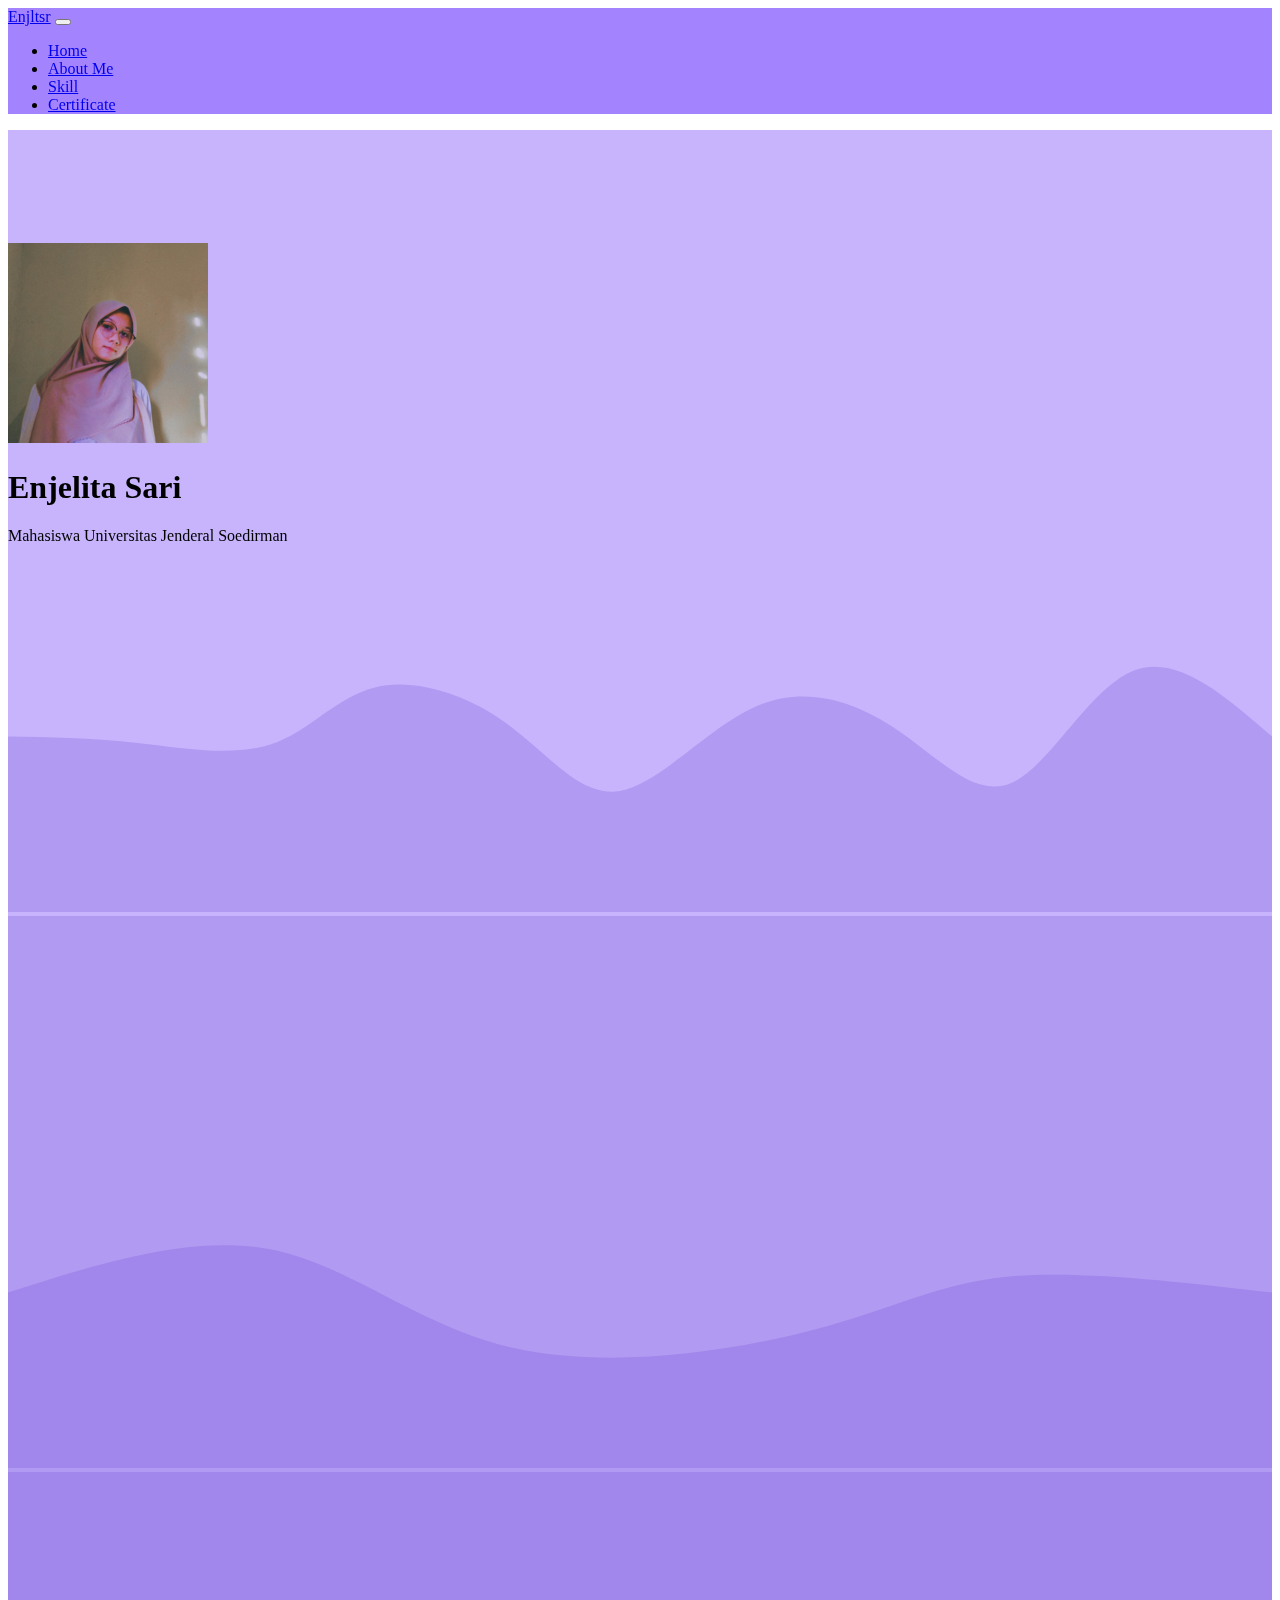
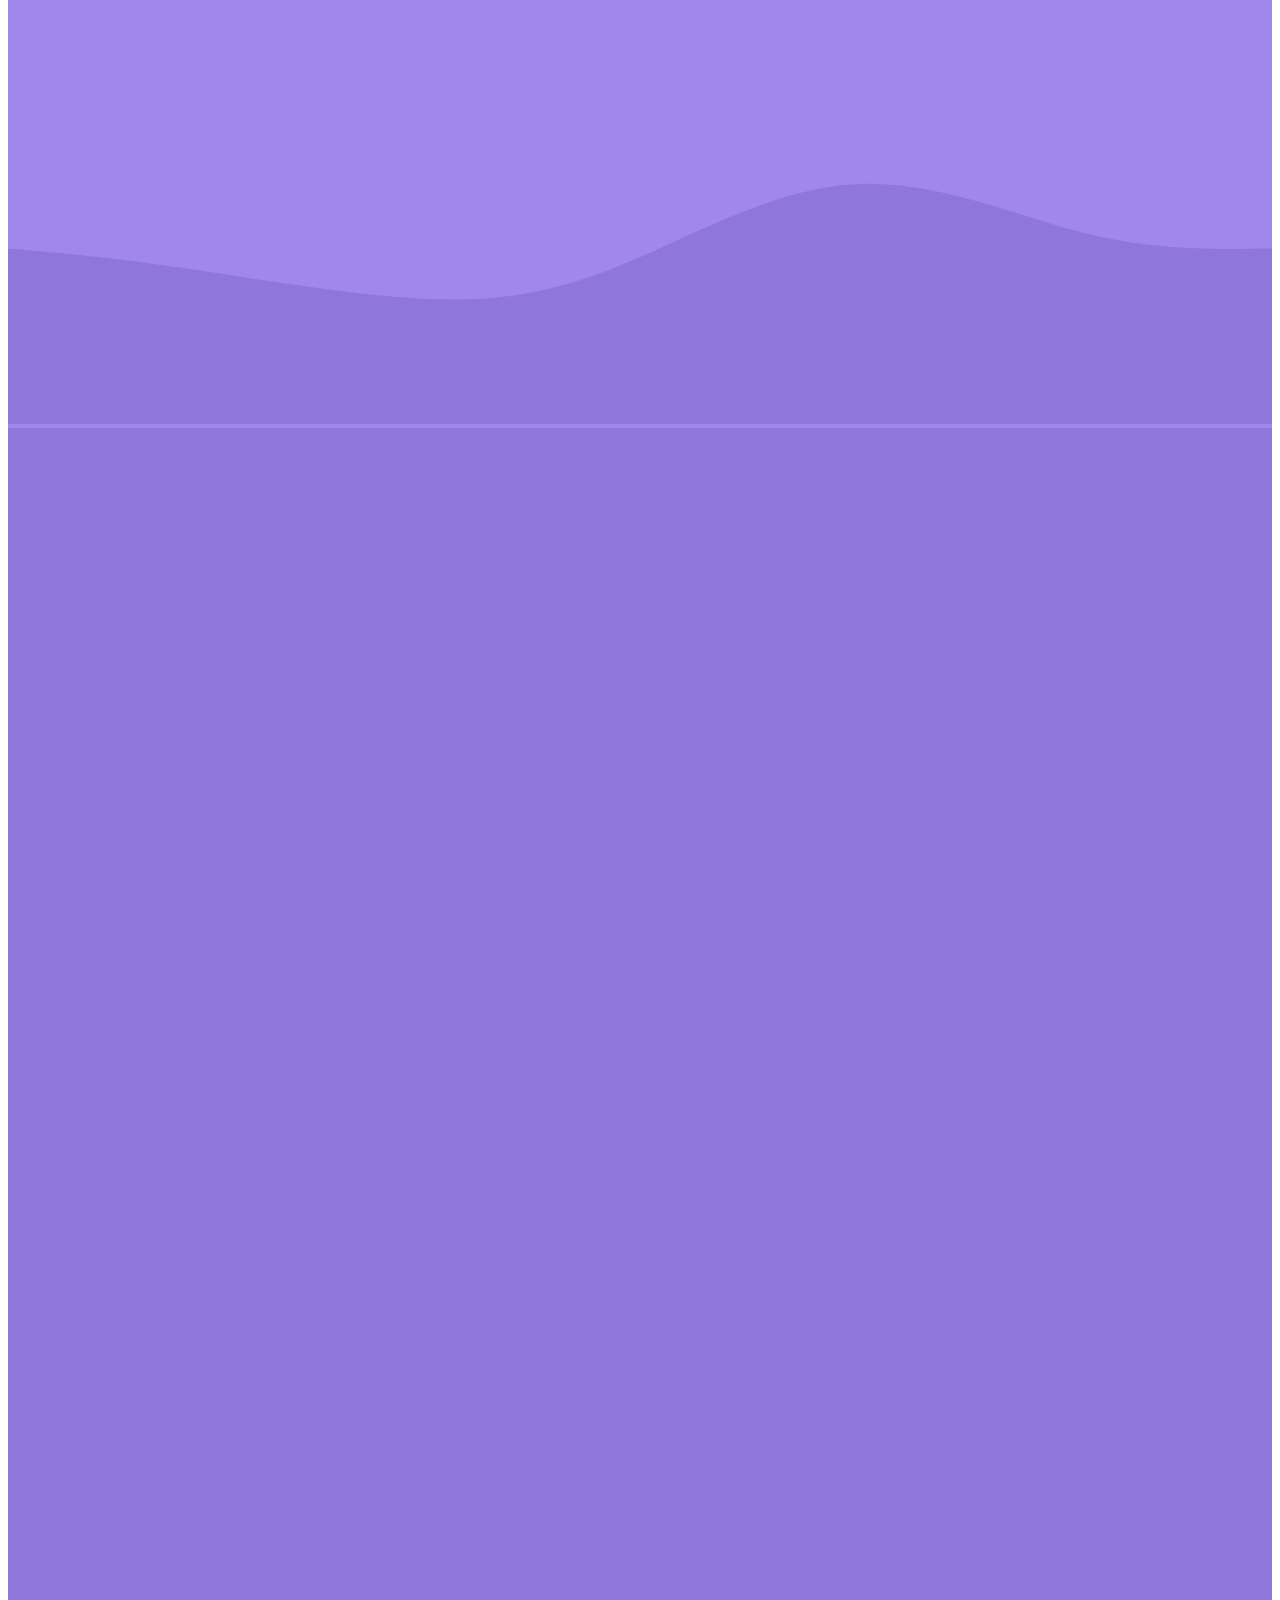
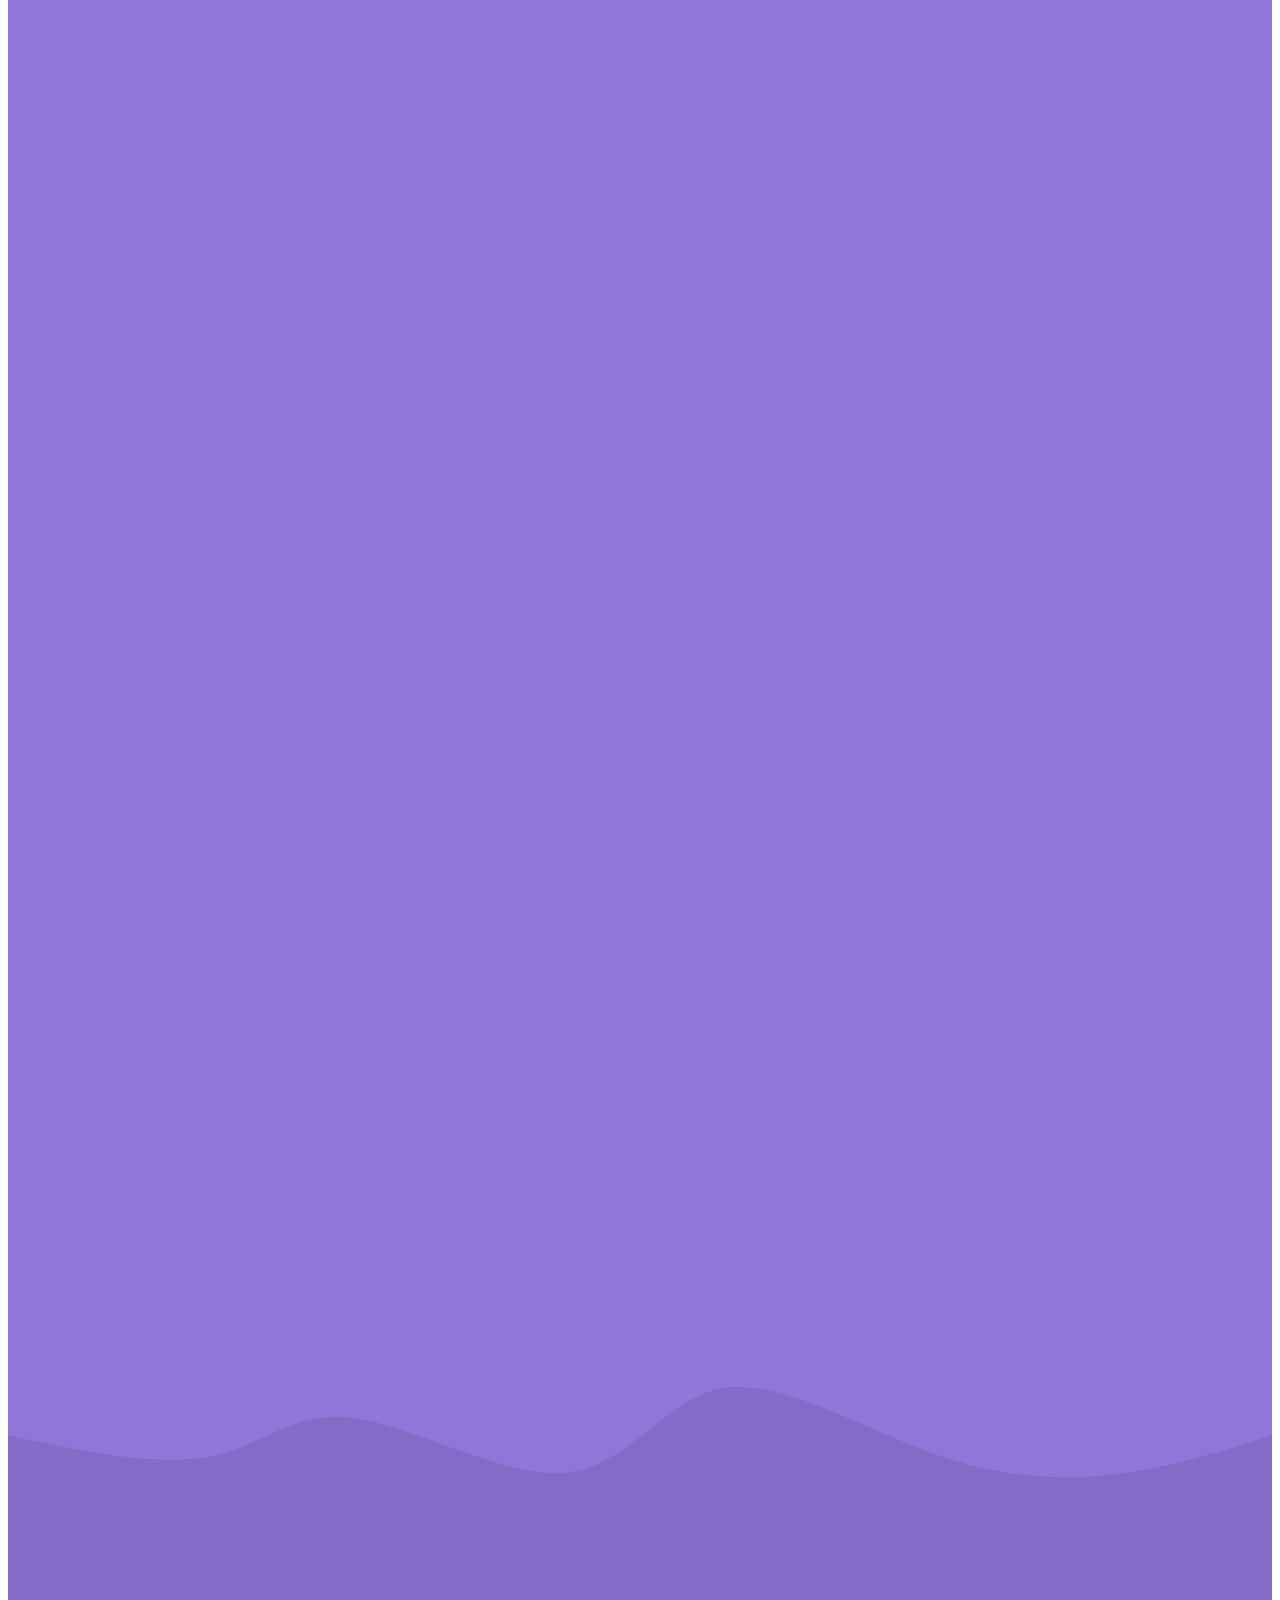
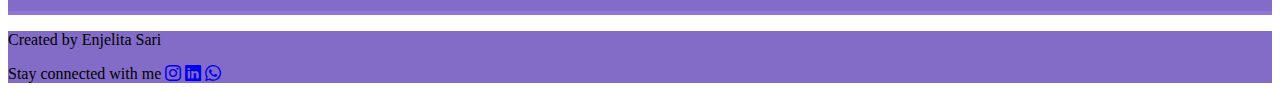
<file: index.html>
<!DOCTYPE html>
<html lang="en">
  <head>
    <!-- Required meta tags -->
    <meta charset="utf-8" />
    <meta name="viewport" content="width=device-width, initial-scale=1" />

    <!-- Bootstrap CSS -->
    <link href="https://cdn.jsdelivr.net/npm/bootstrap@5.1.3/dist/css/bootstrap.min.css" rel="stylesheet" integrity="sha384-1BmE4kWBq78iYhFldvKuhfTAU6auU8tT94WrHftjDbrCEXSU1oBoqyl2QvZ6jIW3" crossorigin="anonymous" />

    <!-- Style CSS -->
    <link rel="stylesheet" href="style.css" />

    <!-- AOS -->
    <link rel="stylesheet" href="https://unpkg.com/aos@next/dist/aos.css" />

    <!-- Icon -->
    <link rel="stylesheet" href="https://cdn.jsdelivr.net/npm/bootstrap-icons@1.6.1/font/bootstrap-icons.css" />

    <title>CV | Enjel</title>
  </head>
  <body id="home">
    <!-- Navbar -->
    <nav class="navbar navbar-expand-lg navbar-dark shadow-sm fixed-top" style="background-color: #a483ff">
      <div class="container" data-aos="fade-down" data-aos-duration="1000">
        <a class="navbar-brand" href="#">Enjltsr</a>
        <button class="navbar-toggler" type="button" data-bs-toggle="collapse" data-bs-target="#navbarNav" aria-controls="navbarNav" aria-expanded="false" aria-label="Toggle navigation">
          <span class="navbar-toggler-icon"></span>
        </button>
        <div class="collapse navbar-collapse" id="navbarNav">
          <ul class="navbar-nav ms-auto">
            <li class="nav-item">
              <a class="nav-link active" aria-current="page" href="#home">Home</a>
            </li>
            <li class="nav-item">
              <a class="nav-link" href="#about">About Me</a>
            </li>
            <li class="nav-item">
              <a class="nav-link" href="#skill">Skill</a>
            </li>
            <li class="nav-item">
              <a class="nav-link" href="#certificate">Certificate</a>
            </li>
          </ul>
        </div>
      </div>
    </nav>
    <!-- Akhir Navbar -->

    <!-- Jumbotron -->
    <section class="jumbotron text-center">
      <img src="enjel.jpeg" alt="Enjelita" width="200" class="rounded-circle img-thumbnail" data-aos="fade-in" data-aos-duration="3000"/>
      <h1 class="display-4" data-aos="fade-out" data-aos-duration="3000" data-aos-delay="200">Enjelita Sari</h1>
      <p class="lead" data-aos="fade-out" data-aos-duration="3000" data-aos-delay="400">Mahasiswa Universitas Jenderal Soedirman</p>
<!--       <div class="container">
        <div class="row">
          <div class="col">
            <a href="tugas2.html">
            <button type="button" class="btn btn-outline-light" onclick="">Go to Tugas 2 <i class="bi bi-droplet-half"></i></button>
          </a>
          </div>
        </div>
      </div> -->
      <svg width="100%" height="100%" id="svg" viewBox="0 0 1440 400" xmlns="http://www.w3.org/2000/svg" class="transition duration-300 ease-in-out delay-150"><style>
        .path-0{
          animation:pathAnim-0 4s;
          animation-timing-function: linear;
          animation-iteration-count: infinite;
        }
        @keyframes pathAnim-0{
          0%{
            d: path("M 0,400 C 0,400 0,200 0,200 C 46.445425467234145,200.6509952681805 92.89085093446829,201.301990536361 145,207 C 197.1091490655317,212.698009463639 254.88202172936104,223.44303312273652 299,209 C 343.11797827063896,194.55696687726348 373.5810621480874,154.92587697269292 418,144 C 462.4189378519126,133.07412302730708 520.7937296782892,150.85345898649183 568,185 C 615.2062703217108,219.14654101350817 651.2440191387559,269.6602870813397 697,262 C 742.7559808612441,254.33971291866033 798.230193766687,188.5053926881493 854,165 C 909.769806233313,141.4946073118507 965.8352057944962,160.3181421660631 1014,193 C 1062.1647942055038,225.6818578339369 1102.428983055328,272.2220386475984 1145,252 C 1187.571016944672,231.7779613524016 1232.448861984192,144.79370324354332 1282,125 C 1331.551138015808,105.20629675645668 1385.7755690079039,152.60314837822835 1440,200 C 1440,200 1440,400 1440,400 Z");
          }
          25%{
            d: path("M 0,400 C 0,400 0,200 0,200 C 50.45769118929921,176.41390203283197 100.91538237859842,152.8278040656639 156,158 C 211.08461762140158,163.1721959343361 270.7961616749055,197.10268577017627 314,220 C 357.2038383250945,242.89731422982373 383.8999709217796,254.76145285363086 424,225 C 464.1000290782204,195.23854714636914 517.6039546379761,123.85150281530042 565,126 C 612.3960453620239,128.14849718469958 653.6842105263158,203.83253588516746 700,220 C 746.3157894736842,236.16746411483254 797.6592032567606,192.8183536440297 853,165 C 908.3407967432394,137.1816463559703 967.6789764466416,124.89404953871374 1011,147 C 1054.3210235533584,169.10595046128626 1081.6248909566732,225.6054482011155 1134,231 C 1186.3751090433268,236.3945517988845 1263.821459726665,190.68415765682414 1319,177 C 1374.178540273335,163.31584234317586 1407.0892701366674,181.65792117158793 1440,200 C 1440,200 1440,400 1440,400 Z");
          }
          50%{
            d: path("M 0,400 C 0,400 0,200 0,200 C 33.45695101641597,174.66343281609346 66.91390203283194,149.32686563218695 117,163 C 167.08609796716806,176.67313436781305 233.80134288508822,229.3559702873457 295,243 C 356.1986571149118,256.6440297126543 411.88072642681533,231.24925321843034 453,230 C 494.11927357318467,228.75074678156966 520.6757514076502,251.64701683893307 567,237 C 613.3242485923498,222.35298316106693 679.4162679425839,170.1626794258373 726,168 C 772.5837320574161,165.8373205741627 799.6591768220148,213.7022654577176 838,227 C 876.3408231779852,240.2977345422824 925.9470247693571,219.0282587432922 988,190 C 1050.052975230643,160.9717412567078 1124.5527241005577,124.18469956911363 1177,140 C 1229.4472758994423,155.81530043088637 1259.842078828412,224.23294298025326 1300,243 C 1340.157921171588,261.76705701974674 1390.078960585794,230.88352850987337 1440,200 C 1440,200 1440,400 1440,400 Z");
          }
          75%{
            d: path("M 0,400 C 0,400 0,200 0,200 C 36.82568928599751,197.19346268735626 73.65137857199502,194.38692537471252 129,208 C 184.34862142800498,221.61307462528748 258.2201749980174,251.6457611885062 304,233 C 349.7798250019826,214.3542388114938 367.46792143593535,147.0300298712628 408,138 C 448.53207856406465,128.9699701287372 511.90813925824114,178.23411932644268 572,188 C 632.0918607417589,197.76588067355732 688.8995215311004,168.0334928229665 738,161 C 787.1004784688996,153.9665071770335 828.4937746173572,169.63190938169132 873,162 C 917.5062253826428,154.36809061830868 965.1253799994713,123.43886965026832 1016,141 C 1066.8746200005287,158.56113034973168 1121.0047053847575,224.61261201723545 1172,223 C 1222.9952946152425,221.38738798276455 1270.855798461498,152.1106822807899 1315,137 C 1359.144201538502,121.88931771921013 1399.572100769251,160.94465885960506 1440,200 C 1440,200 1440,400 1440,400 Z");
          }
          100%{
            d: path("M 0,400 C 0,400 0,200 0,200 C 46.445425467234145,200.6509952681805 92.89085093446829,201.301990536361 145,207 C 197.1091490655317,212.698009463639 254.88202172936104,223.44303312273652 299,209 C 343.11797827063896,194.55696687726348 373.5810621480874,154.92587697269292 418,144 C 462.4189378519126,133.07412302730708 520.7937296782892,150.85345898649183 568,185 C 615.2062703217108,219.14654101350817 651.2440191387559,269.6602870813397 697,262 C 742.7559808612441,254.33971291866033 798.230193766687,188.5053926881493 854,165 C 909.769806233313,141.4946073118507 965.8352057944962,160.3181421660631 1014,193 C 1062.1647942055038,225.6818578339369 1102.428983055328,272.2220386475984 1145,252 C 1187.571016944672,231.7779613524016 1232.448861984192,144.79370324354332 1282,125 C 1331.551138015808,105.20629675645668 1385.7755690079039,152.60314837822835 1440,200 C 1440,200 1440,400 1440,400 Z");
          }
        }</style><path d="M 0,400 C 0,400 0,200 0,200 C 46.445425467234145,200.6509952681805 92.89085093446829,201.301990536361 145,207 C 197.1091490655317,212.698009463639 254.88202172936104,223.44303312273652 299,209 C 343.11797827063896,194.55696687726348 373.5810621480874,154.92587697269292 418,144 C 462.4189378519126,133.07412302730708 520.7937296782892,150.85345898649183 568,185 C 615.2062703217108,219.14654101350817 651.2440191387559,269.6602870813397 697,262 C 742.7559808612441,254.33971291866033 798.230193766687,188.5053926881493 854,165 C 909.769806233313,141.4946073118507 965.8352057944962,160.3181421660631 1014,193 C 1062.1647942055038,225.6818578339369 1102.428983055328,272.2220386475984 1145,252 C 1187.571016944672,231.7779613524016 1232.448861984192,144.79370324354332 1282,125 C 1331.551138015808,105.20629675645668 1385.7755690079039,152.60314837822835 1440,200 C 1440,200 1440,400 1440,400 Z" stroke="none" stroke-width="0" fill="#b19af1ff" class="transition-all duration-300 ease-in-out delay-150 path-0"></path></svg>
      </section>
    <!-- Akhir Jumbotron -->



    <!-- About -->
    <section id="about" style="background-color: #b19af1">
      <div class="container">
        <div class="row text-center mb-3">
          <div class="col" data-aos="fade-up"
          data-aos-duration="1000">
            <h2>About Me</h2>
          </div>
        </div>
        <div class="row justify-content-center fs-5 text-center">
          <div class="col-md-4" data-aos="fade-right"
          data-aos-duration="3000" data-aos-delay="300">
            Perkenalkan nama saya Enjelita Sari atau biasa dipanggil Enjel, saya bertempat tinggal di Banyumas, Jawa Tengah. Saya merupakan salah satu mahasiswa Informatika angkatan 2020 Universitas Jenderal Soedirman.
          </div>
          <div class="col-md-4" data-aos="fade-left"
          data-aos-duration="3000" data-aos-delay="500">
            Pengalaman mengikuti organisasi Himpunan Mahasiswa Informatika Unsoed dalam divisi Ilmu Pengetahuan dan Teknologi sebagai penanggungjawab program kerja Workshop Machine Learning. 
          </div>
        </div>
      </div>
      <svg width="100%" height="100%" id="svg" viewBox="0 0 1440 400" xmlns="http://www.w3.org/2000/svg" class="transition duration-300 ease-in-out delay-150"><style>
        .path-0{
          animation:pathAnim-0 4s;
          animation-timing-function: linear;
          animation-iteration-count: infinite;
        }
        @keyframes pathAnim-0{
          0%{
            d: path("M 0,400 C 0,400 0,200 0,200 C 104.69856459330143,166.51674641148327 209.39712918660285,133.0334928229665 300,151 C 390.60287081339715,168.9665071770335 467.11004784689,238.38277511961724 575,263 C 682.88995215311,287.61722488038276 822.1626794258373,267.43540669856463 916,243 C 1009.8373205741627,218.5645933014354 1058.2392344497607,189.8755980861244 1138,182 C 1217.7607655502393,174.1244019138756 1328.8803827751196,187.0622009569378 1440,200 C 1440,200 1440,400 1440,400 Z");
          }
          25%{
            d: path("M 0,400 C 0,400 0,200 0,200 C 72.70813397129186,179.11004784688996 145.41626794258372,158.2200956937799 254,154 C 362.5837320574163,149.7799043062201 507.0430622009569,162.2296650717703 601,171 C 694.9569377990431,179.7703349282297 738.4114832535885,184.86124401913878 833,201 C 927.5885167464115,217.13875598086122 1073.311004784689,244.32535885167462 1183,246 C 1292.688995215311,247.67464114832538 1366.3444976076555,223.83732057416267 1440,200 C 1440,200 1440,400 1440,400 Z");
          }
          50%{
            d: path("M 0,400 C 0,400 0,200 0,200 C 124.17224880382773,235.30143540669857 248.34449760765546,270.60287081339715 333,265 C 417.65550239234454,259.39712918660285 462.7942583732058,212.88995215311002 560,208 C 657.2057416267942,203.11004784688998 806.4784688995214,239.8373205741627 915,234 C 1023.5215311004786,228.1626794258373 1091.2918660287082,179.76076555023923 1172,167 C 1252.7081339712918,154.23923444976077 1346.3540669856459,177.1196172248804 1440,200 C 1440,200 1440,400 1440,400 Z");
          }
          75%{
            d: path("M 0,400 C 0,400 0,200 0,200 C 109.48325358851676,190.79425837320574 218.96650717703352,181.58851674641147 301,183 C 383.0334928229665,184.41148325358853 437.6172248803829,196.44019138755985 542,205 C 646.3827751196171,213.55980861244015 800.5645933014353,218.65071770334924 915,206 C 1029.4354066985647,193.34928229665076 1104.1244019138758,162.95693779904306 1185,159 C 1265.8755980861242,155.04306220095694 1352.9377990430621,177.52153110047846 1440,200 C 1440,200 1440,400 1440,400 Z");
          }
          100%{
            d: path("M 0,400 C 0,400 0,200 0,200 C 104.69856459330143,166.51674641148327 209.39712918660285,133.0334928229665 300,151 C 390.60287081339715,168.9665071770335 467.11004784689,238.38277511961724 575,263 C 682.88995215311,287.61722488038276 822.1626794258373,267.43540669856463 916,243 C 1009.8373205741627,218.5645933014354 1058.2392344497607,189.8755980861244 1138,182 C 1217.7607655502393,174.1244019138756 1328.8803827751196,187.0622009569378 1440,200 C 1440,200 1440,400 1440,400 Z");
          }
        }</style><path d="M 0,400 C 0,400 0,200 0,200 C 104.69856459330143,166.51674641148327 209.39712918660285,133.0334928229665 300,151 C 390.60287081339715,168.9665071770335 467.11004784689,238.38277511961724 575,263 C 682.88995215311,287.61722488038276 822.1626794258373,267.43540669856463 916,243 C 1009.8373205741627,218.5645933014354 1058.2392344497607,189.8755980861244 1138,182 C 1217.7607655502393,174.1244019138756 1328.8803827751196,187.0622009569378 1440,200 C 1440,200 1440,400 1440,400 Z" stroke="none" stroke-width="0" fill="#a186ebff" class="transition-all duration-300 ease-in-out delay-150 path-0"></path></svg>
    </section>
    <!-- Akhir about -->

    <!-- Keahian -->
    <section id="skill" style="background-color: #a186eb">
      <div class="container">
        <div class="row text-center mb-3">
          <div class="col" data-aos="fade-up"
          data-aos-anchor-placement="top-bottom" data-aos-duration="2000">
            <h2>Skill</h2>
          </div>
        </div>
        <div class="row justify-content-center fs-5 text-center mb-5">
          <div class="col" data-aos="fade-up"
          data-aos-anchor-placement="top-bottom" data-aos-duration="3000">
            Saya memiliki beberapa keahlian yaitu menguasai dasar bahasa pemrogramman C, C++, SQL, dan Java. Saya juga dapat melakukan public speaking dengan baik dan dapat berbicara dalam beberapa bahasa seperti Bahasa Jawa, Bahasa
            Indonesia dan Bahasa Inggris. Saya juga memiliki kemampuan analisis dan pengolahan data yang baik. Dapat bekerja sama dengan tim dan mudah menyesuaikan diri dalam lingkungan baru.
          </div>
        </div>
      </div>
      <svg width="100%" height="100%" id="svg" viewBox="0 0 1440 400" xmlns="http://www.w3.org/2000/svg" class="transition duration-300 ease-in-out delay-150"><style>
        .path-0{
          animation:pathAnim-0 4s;
          animation-timing-function: linear;
          animation-iteration-count: infinite;
        }
        @keyframes pathAnim-0{
          0%{
            d: path("M 0,400 C 0,400 0,200 0,200 C 58.212820512820514,205.0769230769231 116.42564102564103,210.15384615384616 198,222 C 279.574358974359,233.84615384615384 384.5102564102565,252.46153846153845 469,257 C 553.4897435897435,261.53846153846155 617.5333333333333,252 696,220 C 774.4666666666667,188 867.3564102564103,133.53846153846155 960,127 C 1052.6435897435897,120.46153846153845 1145.0410256410255,161.84615384615384 1225,182 C 1304.9589743589745,202.15384615384616 1372.4794871794873,201.0769230769231 1440,200 C 1440,200 1440,400 1440,400 Z");
          }
          25%{
            d: path("M 0,400 C 0,400 0,200 0,200 C 94.50512820512819,189.69230769230768 189.01025641025637,179.3846153846154 268,170 C 346.9897435897436,160.6153846153846 410.46410256410263,152.15384615384616 472,164 C 533.5358974358974,175.84615384615384 593.1333333333333,207.99999999999997 675,222 C 756.8666666666667,236.00000000000003 861.0025641025641,231.84615384615384 948,230 C 1034.997435897436,228.15384615384616 1104.8564102564103,228.6153846153846 1184,224 C 1263.1435897435897,219.3846153846154 1351.5717948717947,209.69230769230768 1440,200 C 1440,200 1440,400 1440,400 Z");
          }
          50%{
            d: path("M 0,400 C 0,400 0,200 0,200 C 61.502564102564094,235.8820512820513 123.00512820512819,271.7641025641026 210,260 C 296.9948717948718,248.23589743589744 409.4820512820513,188.82564102564106 488,181 C 566.5179487179487,173.17435897435894 611.0666666666667,216.93333333333328 698,226 C 784.9333333333333,235.06666666666672 914.251282051282,209.44102564102567 992,216 C 1069.748717948718,222.55897435897433 1095.9282051282053,261.3025641025641 1162,264 C 1228.0717948717947,266.6974358974359 1334.0358974358974,233.34871794871796 1440,200 C 1440,200 1440,400 1440,400 Z");
          }
          75%{
            d: path("M 0,400 C 0,400 0,200 0,200 C 60.38205128205129,209.09487179487178 120.76410256410259,218.18974358974359 204,226 C 287.2358974358974,233.81025641025641 393.32564102564095,240.33589743589746 479,232 C 564.674358974359,223.66410256410254 629.9333333333334,200.46666666666664 705,193 C 780.0666666666666,185.53333333333336 864.9410256410256,193.79743589743592 943,216 C 1021.0589743589744,238.20256410256408 1092.302564102564,274.34358974358975 1174,274 C 1255.697435897436,273.65641025641025 1347.8487179487179,236.82820512820513 1440,200 C 1440,200 1440,400 1440,400 Z");
          }
          100%{
            d: path("M 0,400 C 0,400 0,200 0,200 C 58.212820512820514,205.0769230769231 116.42564102564103,210.15384615384616 198,222 C 279.574358974359,233.84615384615384 384.5102564102565,252.46153846153845 469,257 C 553.4897435897435,261.53846153846155 617.5333333333333,252 696,220 C 774.4666666666667,188 867.3564102564103,133.53846153846155 960,127 C 1052.6435897435897,120.46153846153845 1145.0410256410255,161.84615384615384 1225,182 C 1304.9589743589745,202.15384615384616 1372.4794871794873,201.0769230769231 1440,200 C 1440,200 1440,400 1440,400 Z");
          }
        }</style><path d="M 0,400 C 0,400 0,200 0,200 C 58.212820512820514,205.0769230769231 116.42564102564103,210.15384615384616 198,222 C 279.574358974359,233.84615384615384 384.5102564102565,252.46153846153845 469,257 C 553.4897435897435,261.53846153846155 617.5333333333333,252 696,220 C 774.4666666666667,188 867.3564102564103,133.53846153846155 960,127 C 1052.6435897435897,120.46153846153845 1145.0410256410255,161.84615384615384 1225,182 C 1304.9589743589745,202.15384615384616 1372.4794871794873,201.0769230769231 1440,200 C 1440,200 1440,400 1440,400 Z" stroke="none" stroke-width="0" fill="#8f77daff" class="transition-all duration-300 ease-in-out delay-150 path-0"></path></svg>
    </section>
    <!-- Akhir Keahlian -->

    <!-- Project -->
    <section id="certificate" style="background-color: #8f77da">
      <div class="container">
        <div class="row text-center mb-3" data-aos="fade-up">
          <div class="col">
            <h2>Certificate</h2>
          </div>
        </div>
        <div class="row mb-3">
          <div class="col-md-4 mb-3">
            <div class="card" data-aos="fade-up" data-aos-delay="100">
              <img src="Workshop.jpg" class="card-img-top" alt="P1" />
              <div class="card-body">
                <p class="card-text">Workshop Machine Learning</p>
              </div>
            </div>
          </div>
          <div class="col-md-4 mb-3">
            <div class="card" data-aos="fade-up" data-aos-delay="200">
              <img src="Pengmas.jpg" class="card-img-top" alt="P2" />
              <div class="card-body">
                <p class="card-text">Pengabdian Masyarakat</p>
              </div>
            </div>
          </div>
          <div class="col-md-4">
            <div class="card" data-aos="fade-up" data-aos-delay="300">
              <img src="Literasi.jpg" class="card-img-top" alt="P3" />
              <div class="card-body">
                <p class="card-text">Literasi Digital Nasional</p>
              </div>
            </div>
          </div>
        </div>
        <div class="row justify-content-center mb-3">
          <div class="col-md-4 mb-3">
            <div class="card" data-aos="fade-up" data-aos-delay="400">
              <img src="cpp.jpg" class="card-img-top" alt="P" />
              <div class="card-body">
                <p class="card-text">C++</p>
              </div>
            </div>
          </div>
          <div class="col-md-4">
            <div class="card" data-aos="fade-up" data-aos-delay="500">
              <img src="IT.jpg" class="card-img-top" alt="PP" />
              <div class="card-body">
                <p class="card-text">IT Basic</p>
              </div>
            </div>
          </div>
        </div>
      </div>
      <svg width="100%" height="100%" id="svg" viewBox="0 0 1440 400" xmlns="http://www.w3.org/2000/svg" class="transition duration-300 ease-in-out delay-150"><style>
        .path-0{
          animation:pathAnim-0 4s;
          animation-timing-function: linear;
          animation-iteration-count: infinite;
        }
        @keyframes pathAnim-0{
          0%{
            d: path("M 0,400 C 0,400 0,200 0,200 C 84.87942287873582,217.92785984197872 169.75884575747165,235.8557196839574 230,224 C 290.24115424252835,212.1442803160426 325.84403984884915,170.50498110614907 395,180 C 464.15596015115085,189.49501889385093 566.8649948471316,250.12435589144624 638,242 C 709.1350051528684,233.87564410855376 748.6959807626247,156.99759532806596 814,146 C 879.3040192373753,135.00240467193404 970.3510821023704,189.88526279628996 1050,219 C 1129.6489178976296,248.11473720371004 1197.8996908278941,251.46135348677427 1261,244 C 1324.1003091721059,236.53864651322573 1382.050154586053,218.26932325661286 1440,200 C 1440,200 1440,400 1440,400 Z");
          }
          25%{
            d: path("M 0,400 C 0,400 0,200 0,200 C 50.577121264170415,170.8787358296118 101.15424252834083,141.75747165922363 179,145 C 256.84575747165917,148.24252834077637 361.9601511508072,183.8488491927173 430,199 C 498.0398488491928,214.1511508072827 529.0051528684302,208.84713156990725 591,195 C 652.9948471315698,181.15286843009275 746.0192373754722,158.76262452765374 816,152 C 885.9807626245278,145.23737547234626 932.9178976296805,154.10237031947784 995,152 C 1057.0821023703195,149.89762968052216 1134.3091721058054,136.82789419443492 1211,143 C 1287.6908278941946,149.17210580556508 1363.8454139470973,174.58605290278254 1440,200 C 1440,200 1440,400 1440,400 Z");
          }
          50%{
            d: path("M 0,400 C 0,400 0,200 0,200 C 76.9330127104088,162.66300240467194 153.8660254208176,125.32600480934386 226,131 C 298.1339745791824,136.67399519065614 365.46891102713846,185.35898316729646 431,218 C 496.53108897286154,250.64101683270354 560.2583304706287,267.2380625214703 625,270 C 689.7416695293713,272.7619374785297 755.497767090347,261.6887667468224 815,250 C 874.502232909653,238.3112332531776 927.7506011679834,226.00687049124014 995,229 C 1062.2493988320166,231.99312950875986 1143.4998282377192,250.28375128821713 1220,248 C 1296.5001717622808,245.71624871178287 1368.2500858811404,222.85812435589145 1440,200 C 1440,200 1440,400 1440,400 Z");
          }
          75%{
            d: path("M 0,400 C 0,400 0,200 0,200 C 55.88182755066987,216.8718653383717 111.76365510133974,233.74373067674338 183,245 C 254.23634489866026,256.2562693232566 340.827207145311,261.89694263139813 418,247 C 495.172792854689,232.10305736860187 562.9275163174167,196.66849879766406 630,186 C 697.0724836825833,175.33150120233594 763.4627275850224,189.4290621779457 837,190 C 910.5372724149776,190.5709378220543 991.2215733424939,177.61525249055308 1049,190 C 1106.778426657506,202.38474750944692 1141.6509790450016,240.10992785984197 1203,246 C 1264.3490209549984,251.89007214015803 1352.174510477499,225.94503607007903 1440,200 C 1440,200 1440,400 1440,400 Z");
          }
          100%{
            d: path("M 0,400 C 0,400 0,200 0,200 C 84.87942287873582,217.92785984197872 169.75884575747165,235.8557196839574 230,224 C 290.24115424252835,212.1442803160426 325.84403984884915,170.50498110614907 395,180 C 464.15596015115085,189.49501889385093 566.8649948471316,250.12435589144624 638,242 C 709.1350051528684,233.87564410855376 748.6959807626247,156.99759532806596 814,146 C 879.3040192373753,135.00240467193404 970.3510821023704,189.88526279628996 1050,219 C 1129.6489178976296,248.11473720371004 1197.8996908278941,251.46135348677427 1261,244 C 1324.1003091721059,236.53864651322573 1382.050154586053,218.26932325661286 1440,200 C 1440,200 1440,400 1440,400 Z");
          }
        }</style><path d="M 0,400 C 0,400 0,200 0,200 C 84.87942287873582,217.92785984197872 169.75884575747165,235.8557196839574 230,224 C 290.24115424252835,212.1442803160426 325.84403984884915,170.50498110614907 395,180 C 464.15596015115085,189.49501889385093 566.8649948471316,250.12435589144624 638,242 C 709.1350051528684,233.87564410855376 748.6959807626247,156.99759532806596 814,146 C 879.3040192373753,135.00240467193404 970.3510821023704,189.88526279628996 1050,219 C 1129.6489178976296,248.11473720371004 1197.8996908278941,251.46135348677427 1261,244 C 1324.1003091721059,236.53864651322573 1382.050154586053,218.26932325661286 1440,200 C 1440,200 1440,400 1440,400 Z" stroke="none" stroke-width="0" fill="#836cc7ff" class="transition-all duration-300 ease-in-out delay-150 path-0"></path></svg>
    </section>
    <!-- Akhir Project -->

    <!-- footer -->
    <footer class="text-white text-center pb-3" style="background-color: #836cc7">
      <p>Created by Enjelita Sari</p>
      Stay connected with me 
      <a href="https://Instagram.com/enjltsr_" target="_blank"><i class="bi bi-instagram text-white"></i></a>
      <a href="https://www.linkedin.com/in/enjelita-sari-278476196" target="_blank"><i class="bi bi-linkedin text-white"></i></a>
      <a href="https://wa.me/6285700432044" target="_blank"><i class="bi bi-whatsapp text-white"></i></i></a>
    </footer>
    <!-- akhir footer -->

    <script src="https://unpkg.com/aos@next/dist/aos.js"></script>
    <script>
      AOS.init();
    </script>
  
    <script src="https://cdn.jsdelivr.net/npm/bootstrap@5.1.3/dist/js/bootstrap.bundle.min.js" integrity="sha384-ka7Sk0Gln4gmtz2MlQnikT1wXgYsOg+OMhuP+IlRH9sENBO0LRn5q+8nbTov4+1p" crossorigin="anonymous"></script>
  </body>
</html>
</file>
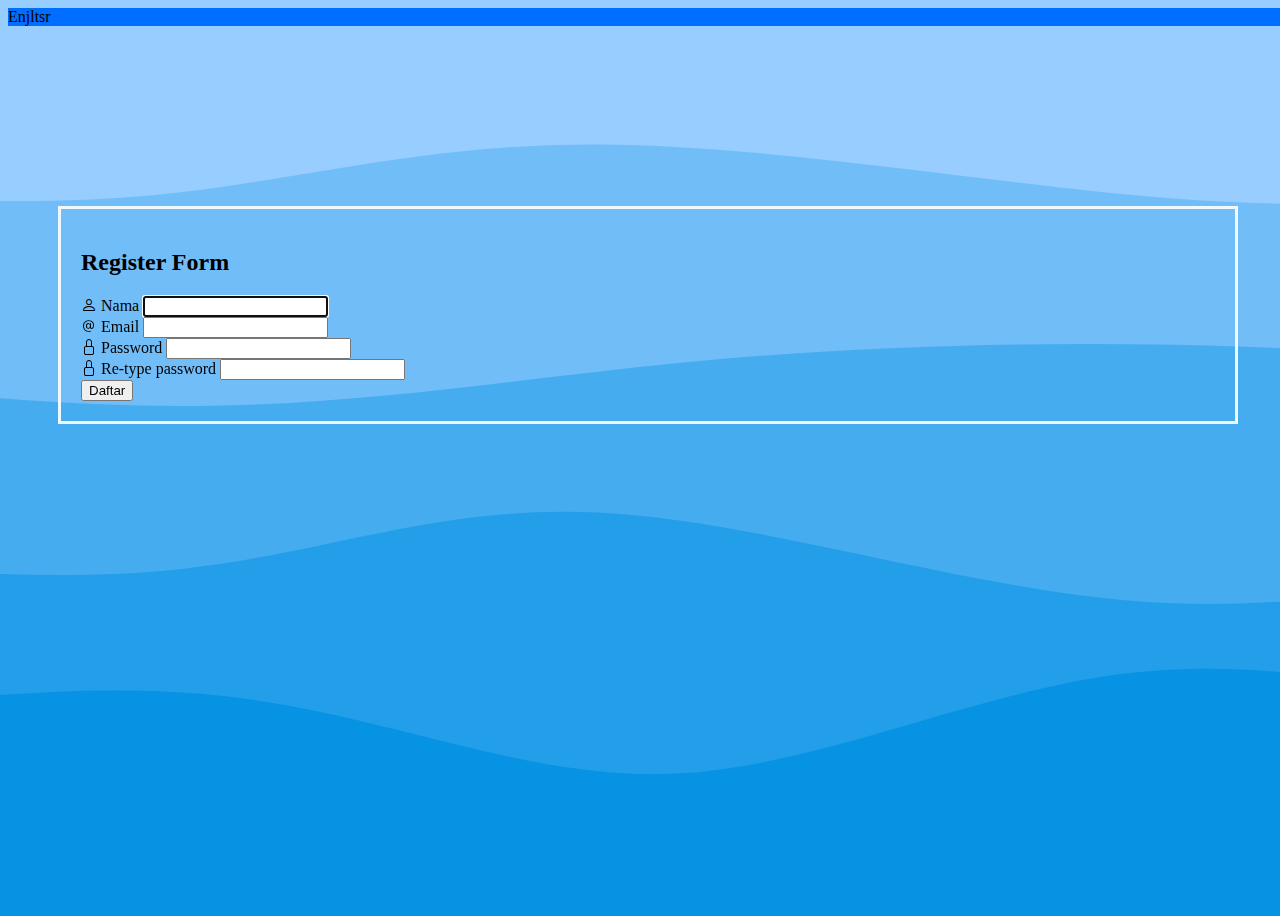
<file: tugas2.html>
<!DOCTYPE html>
<html lang="en">
  <head>
    <!-- Required meta tags -->
    <meta charset="utf-8" />
    <meta name="viewport" content="width=device-width, initial-scale=1" />

    <!-- Bootstrap CSS -->
    <link href="https://cdn.jsdelivr.net/npm/bootstrap@5.1.3/dist/css/bootstrap.min.css" rel="stylesheet" integrity="sha384-1BmE4kWBq78iYhFldvKuhfTAU6auU8tT94WrHftjDbrCEXSU1oBoqyl2QvZ6jIW3" crossorigin="anonymous" />

    <!-- Icon -->
    <link rel="stylesheet" href="https://cdn.jsdelivr.net/npm/bootstrap-icons@1.7.0/font/bootstrap-icons.css" />

    <!-- Background -->
    <link rel="stylesheet" href="style.css" />

    <title>Tugas 2</title>
  </head>

  <body class="bg" onload="document.getElementById('inputNama').focus()" style="background-color: #98cdff">
    <!-- navbar -->
    <nav class="navbar navbar-expand-lg navbar-dark shadow-sm fixed-top" style="background-color: #006eff">
      <div class="container justify-content-center">
        <a class="navbar-brand">Enjltsr</a>
      </div>
    </nav>
    <!-- akhir navbar -->

    <!-- Form -->
    <section>
      <div class="container" style="margin-top: 100px; margin-right: auto; margin-left: auto">
        <form action="index.html" method="get" id="form" class="row g-3" style="border-style: solid; border-color: aliceblue; margin: 50px; padding: 20px" onsubmit="validasi(event)">
          <div class="col text-center">
            <h2>Register Form</h2>
          </div>
          <div class="col-md-12">
            <i class="bi bi-person"></i>
            <label for="inputNama" id="form" class="form-label">Nama</label>
            <input type="text" class="form-control" id="inputNama" onkeydown="next(event,'inputEmail')" />
          </div>
          <div class="col-md-12">
            <i class="bi bi-at"></i>
            <label for="inputEmail" class="form-label">Email</label>
            <input type="email" class="form-control" id="inputEmail" onkeydown="next(event,'inputPassword')" />
          </div>
          <div class="col-12">
            <i class="bi bi-lock"></i>
            <label for="inputPassword" class="form-label">Password</label>
            <input type="password" class="form-control" id="inputPassword" onkeydown="next(event,'inputPassword2')" />
          </div>
          <div class="col-12">
            <i class="bi bi-lock"></i>
            <label for="inputPassword2" class="form-label">Re-type password</label>
            <input type="password" class="form-control" id="inputPassword2" />
          </div>
          <div class="col-12"></div>
          <div class="col-12">
            <input type="submit" value="Daftar" class="btn btn-outline-light" />
          </div>
        </form>
      </div>
    </section>
    <!-- Akhir form -->

    <script>
      function next(event, id) {
        if (event.key == "Enter") {
          event.preventDefault();
          document.getElementById(id).focus();
        }
      }

      function validasi(event) {
        var nama = document.getElementById("inputNama").value;
        var email = document.getElementById("inputEmail").value;
        var password = document.getElementById("inputPassword").value;
        var password2 = document.getElementById("inputPassword2").value;
        if (nama != "" && email != "" && password != "" && password2 != "") {
          return true;
        } else {
          event.preventDefault();
          alert("Lengkapi data terlebih dahulu");
        }
      }
    </script>

    <script src="https://cdn.jsdelivr.net/npm/bootstrap@5.1.3/dist/js/bootstrap.bundle.min.js" integrity="sha384-ka7Sk0Gln4gmtz2MlQnikT1wXgYsOg+OMhuP+IlRH9sENBO0LRn5q+8nbTov4+1p" crossorigin="anonymous"></script>
  </body>
</html>
</file>
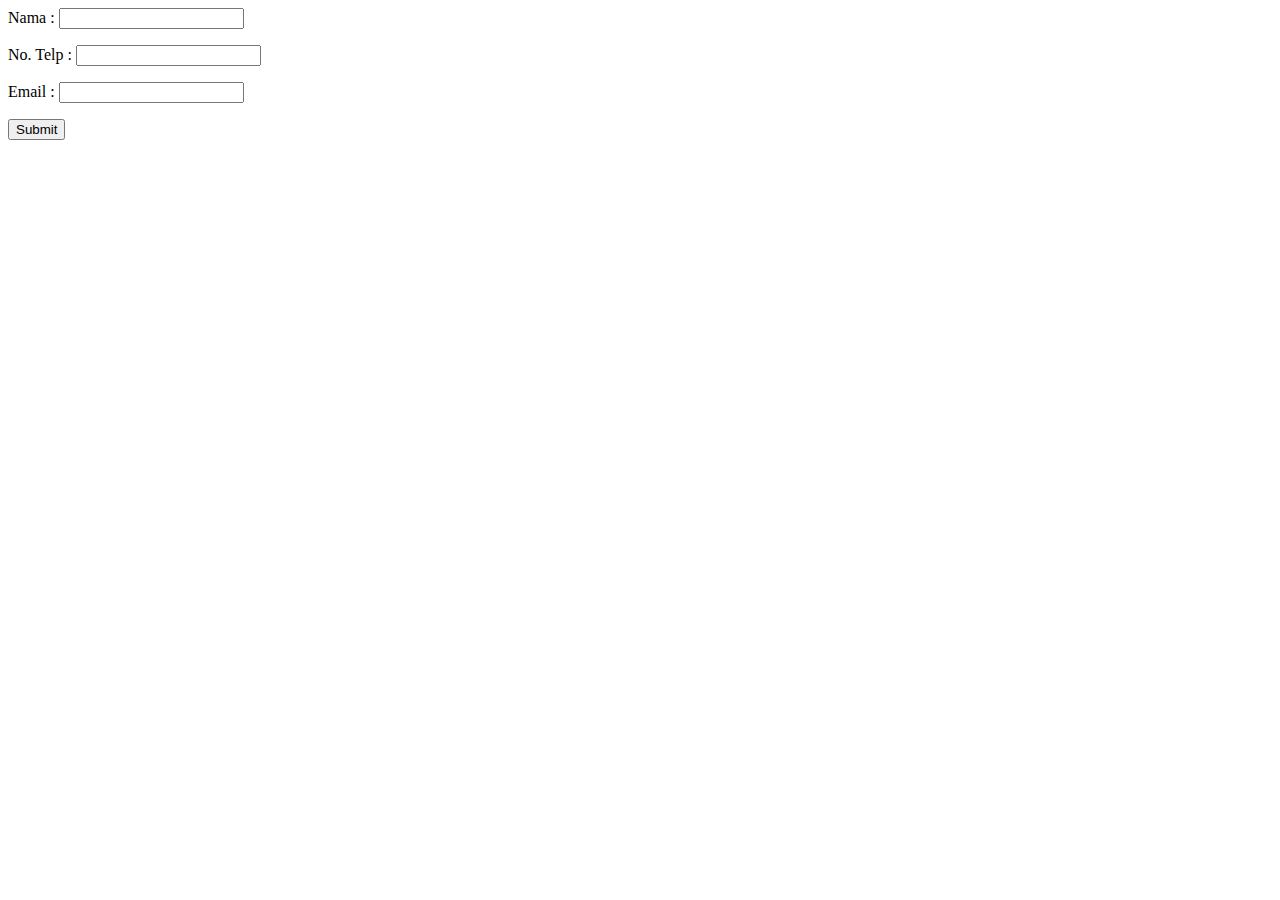
<file: Validasi.html>
<html>
  <head>
    <title>Validasi</title>
  </head>
  <body>
    <form>
      <p>Nama : <input type="text" name="nama" id="nama" /></p>
      <p>No. Telp : <input type="number" name="telp" id="telp" /></p>
      <p>Email : <input type="email" name="email" id="email" /></p>
      <p><input type="submit" onClick="validasi()" value="Submit" /></p>
    </form>
    <script>
      // Nama
      function Alphabet(nilai, pesan) {
        var alphaExp = /^[a-zA-Z]+$/;
        if (nilai.value.match(alphaExp)) {
          return true;
        } else {
          alert(pesan);
          nilai.focus();
          return false;
        }
      }

      //   no telp
      function Number(nilai, pesan) {
        var numberExp = /^[0-9]+$/;
        if (nilai.value.match(numberExp)) {
          return true;
        } else {
          alert(pesan);
          nilai.focus();
          return false;
        }
      }

      //   email
      function cekEmail(nilai, pesan) {
        var email = /^([a-zA-Z0-9_.+-])+@(([a-zA-Z0-9-])+.)+([a-zA-Z0-9]{2,4})+$/;
        if (nilai.value.match(email)) {
          return true;
        } else {
          alert(pesan);
          nilai.focus();
          return false;
        }
      }

      // validasi
      function validasi() {
        Alphabet(document.getElementById("nama"), "Nama harus Huruf semua!!");
        Number(document.getElementById("telp"), "Telp. hanya ber isi Number!!");
        cekEmail(document.getElementById("email"), "Email tidak benar!!");
      }
    </script>
  </body>
</html>
</file>
<file: style.css>
.jumbotron {
  padding-top: 3cm;
  background-color: #c7b4fd;
}
section {
  padding-top: 5rem;
}

.bg {
  position: relative;
  background: url("wave.svg");
  width: 100vw;
  height: 100vh;
  background-size: cover;
  background-repeat: no-repeat;
  background-position: center;
}
</file>
